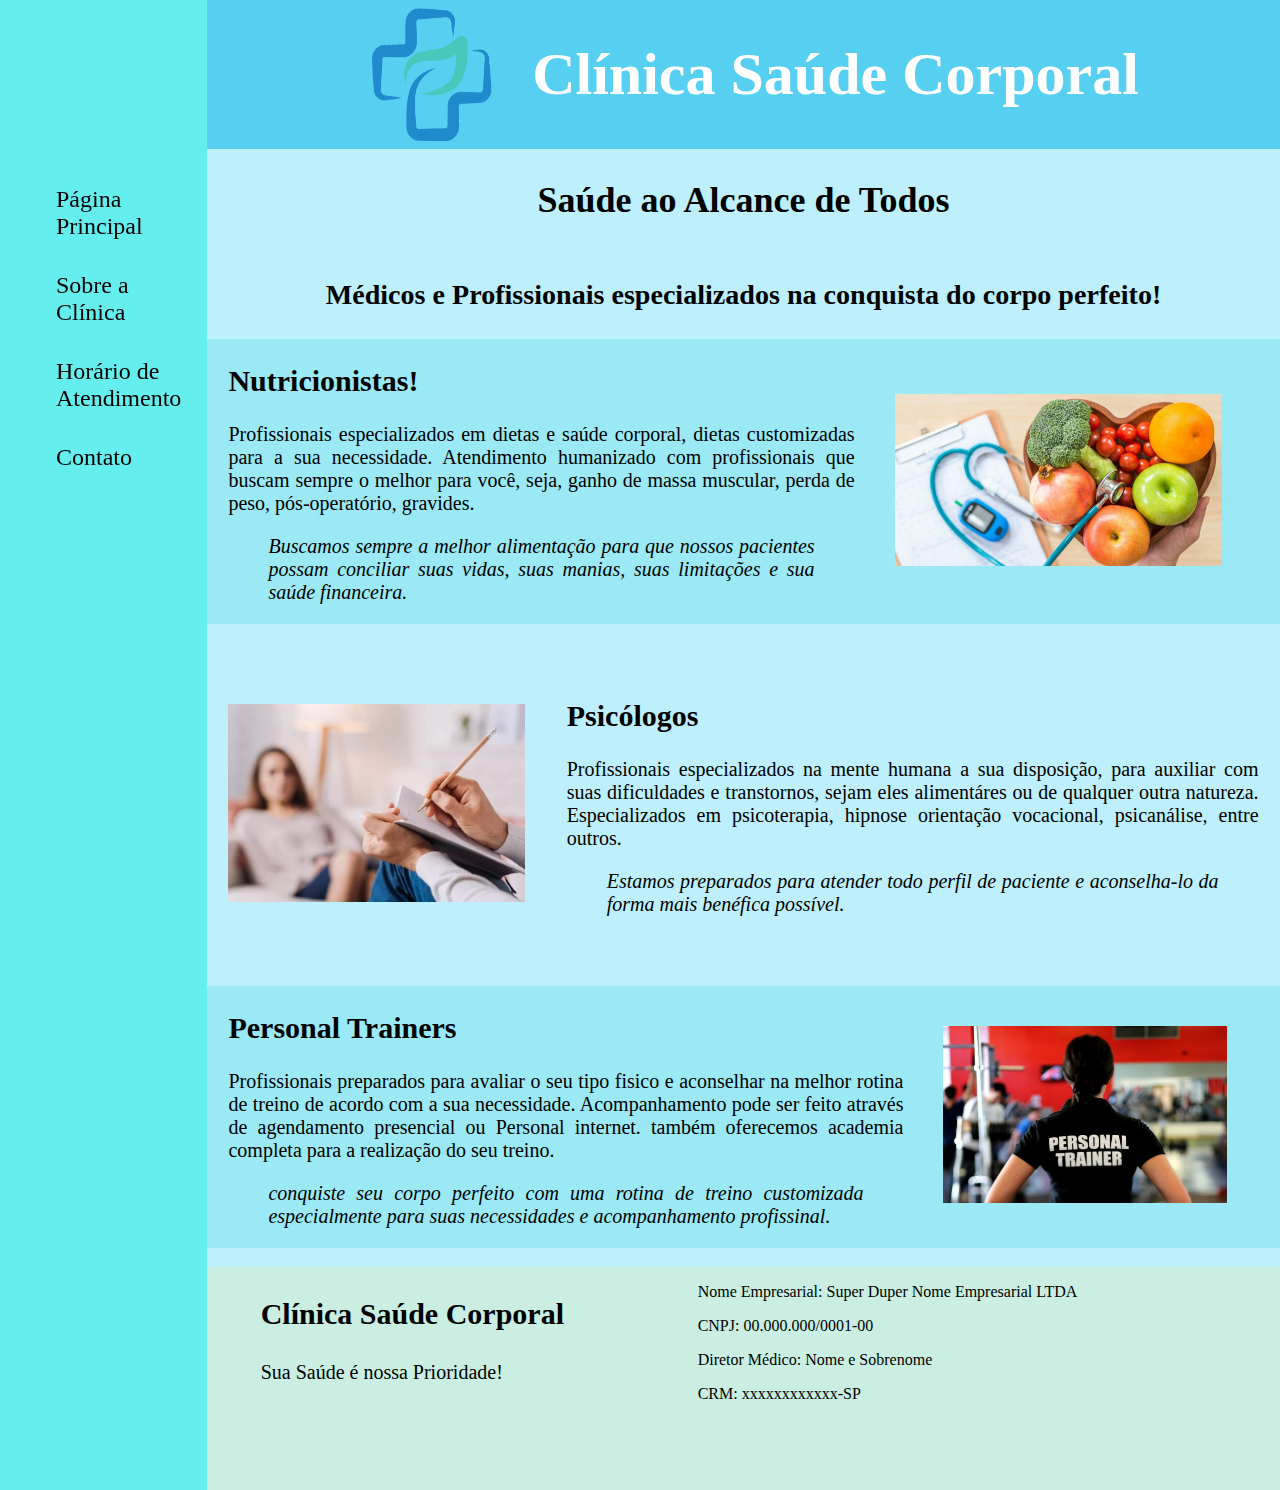
<file: index.html>
<!DOCTYPE html>
<html lang="en">
<head>
    <meta charset="UTF-8">
    <meta http-equiv="X-UA-Compatible" content="IE=edge">
    <meta name="viewport" content="width=device-width, initial-scale=1.0">
    <title>Clínica Saúde Corporal</title>
    <link rel="stylesheet" href="base.css">
</head>
<body>
    <div class="wrapper">
        <div class="menu"> 
            <ul style="list-style: none;">
                <li><a href="#">Página Principal</a></li>
                <li><a href="./about.html">Sobre a Clínica</a></li>
                <li><a href="./serviceHours.html">Horário de Atendimento</a></li>
                <li><a href="./contact.html">Contato</a></li>
            </ul>
        </div>

        <div class="main">
            <div class="header">
                <img src="./imgs/Clinica logo.png" alt="Logo tipo da Clínica">
                <h1>Clínica Saúde Corporal</h1>
            </div>
    
            <div class="content">
                <div class="content__presentation">
                    <h2>Saúde ao Alcance de Todos</h2>
                    <h3>Médicos e Profissionais especializados na conquista do <strong>corpo perfeito!</strong></h3>
                </div>
                <div class="content__nutritionist">
                    <div>    
                        <h2>Nutricionistas!</h2>
                        <p>
                            Profissionais especializados em dietas e saúde corporal, dietas customizadas para a 
                            sua necessidade. Atendimento humanizado com profissionais que buscam sempre o melhor 
                            para você, seja, ganho de massa muscular, perda de peso, pós-operatório, gravides.
                        </p>
                        <blockquote><i>
                            Buscamos sempre a melhor alimentação para que nossos pacientes possam conciliar suas vidas, suas
                            manias, suas limitações e sua saúde financeira.
                        </i></blockquote>
                    </div>
                    <span>
                        <img src="./imgs/img_nutricionista.jpg" alt="Imagem de frutas e verduras em uma bandeija em forma de coração.">
                    </span>
                </div>
                <div class="content__psychologist">
                    <div>    
                        <h2>Psicólogos</h2>
                        <p>
                            Profissionais especializados na mente humana a sua disposição, para auxiliar com suas dificuldades 
                            e transtornos, sejam eles alimentáres ou de qualquer outra natureza. Especializados em psicoterapia, hipnose
                            orientação vocacional, psicanálise, entre outros.
                        </p>
                        <blockquote><i>
                            Estamos preparados para atender todo perfil de paciente e aconselha-lo da forma mais benéfica possível.
                        </i></blockquote>
                    </div>
                    <span>
                        <img src="./imgs/img_psicologo.webp" alt="imagem de uma pessoa anotando algo em um bloco de papel e outra pessoa ao fundo sentada">
                    </span>
                </div>
                <div class="content__trainer">
                    <div>    
                        <h2>Personal Trainers</h2>
                        <p>
                            Profissionais preparados para avaliar o seu tipo fisico e aconselhar na melhor rotina de treino
                            de acordo com a sua necessidade. Acompanhamento pode ser feito através de agendamento presencial ou Personal
                            internet. também oferecemos academia completa para a realização do seu treino.
                        </p>
                        <blockquote><i>
                            conquiste seu corpo perfeito com uma rotina de treino customizada especialmente para suas necessidades e acompanhamento 
                            profissinal. 
                        </i></blockquote>
                    </div>
                    <span>
                        <img src="./imgs/img_personal Trainer.jpg" alt="imagem de uma pessoa de costas vestindo uma camiseta escrita personal trainer">
                    </span>
                </div>
             </div>
             
             <div class="footer">
                 <div>
                     <span>
                         <p id="footer__p">Clínica Saúde Corporal</p>
                         <p>Sua Saúde é nossa Prioridade!</p>
                     </span>
                 </div>
                 <div>
                     <p>Nome Empresarial: Super Duper Nome Empresarial LTDA</p>
                     <p>CNPJ: 00.000.000/0001-00</p>
                     <p>Diretor Médico: Nome e Sobrenome</p>
                     <p>CRM: xxxxxxxxxxxx-SP</p>
                 </div>
             </div>
         </div>
    </div>
</body>
</html>
</file>
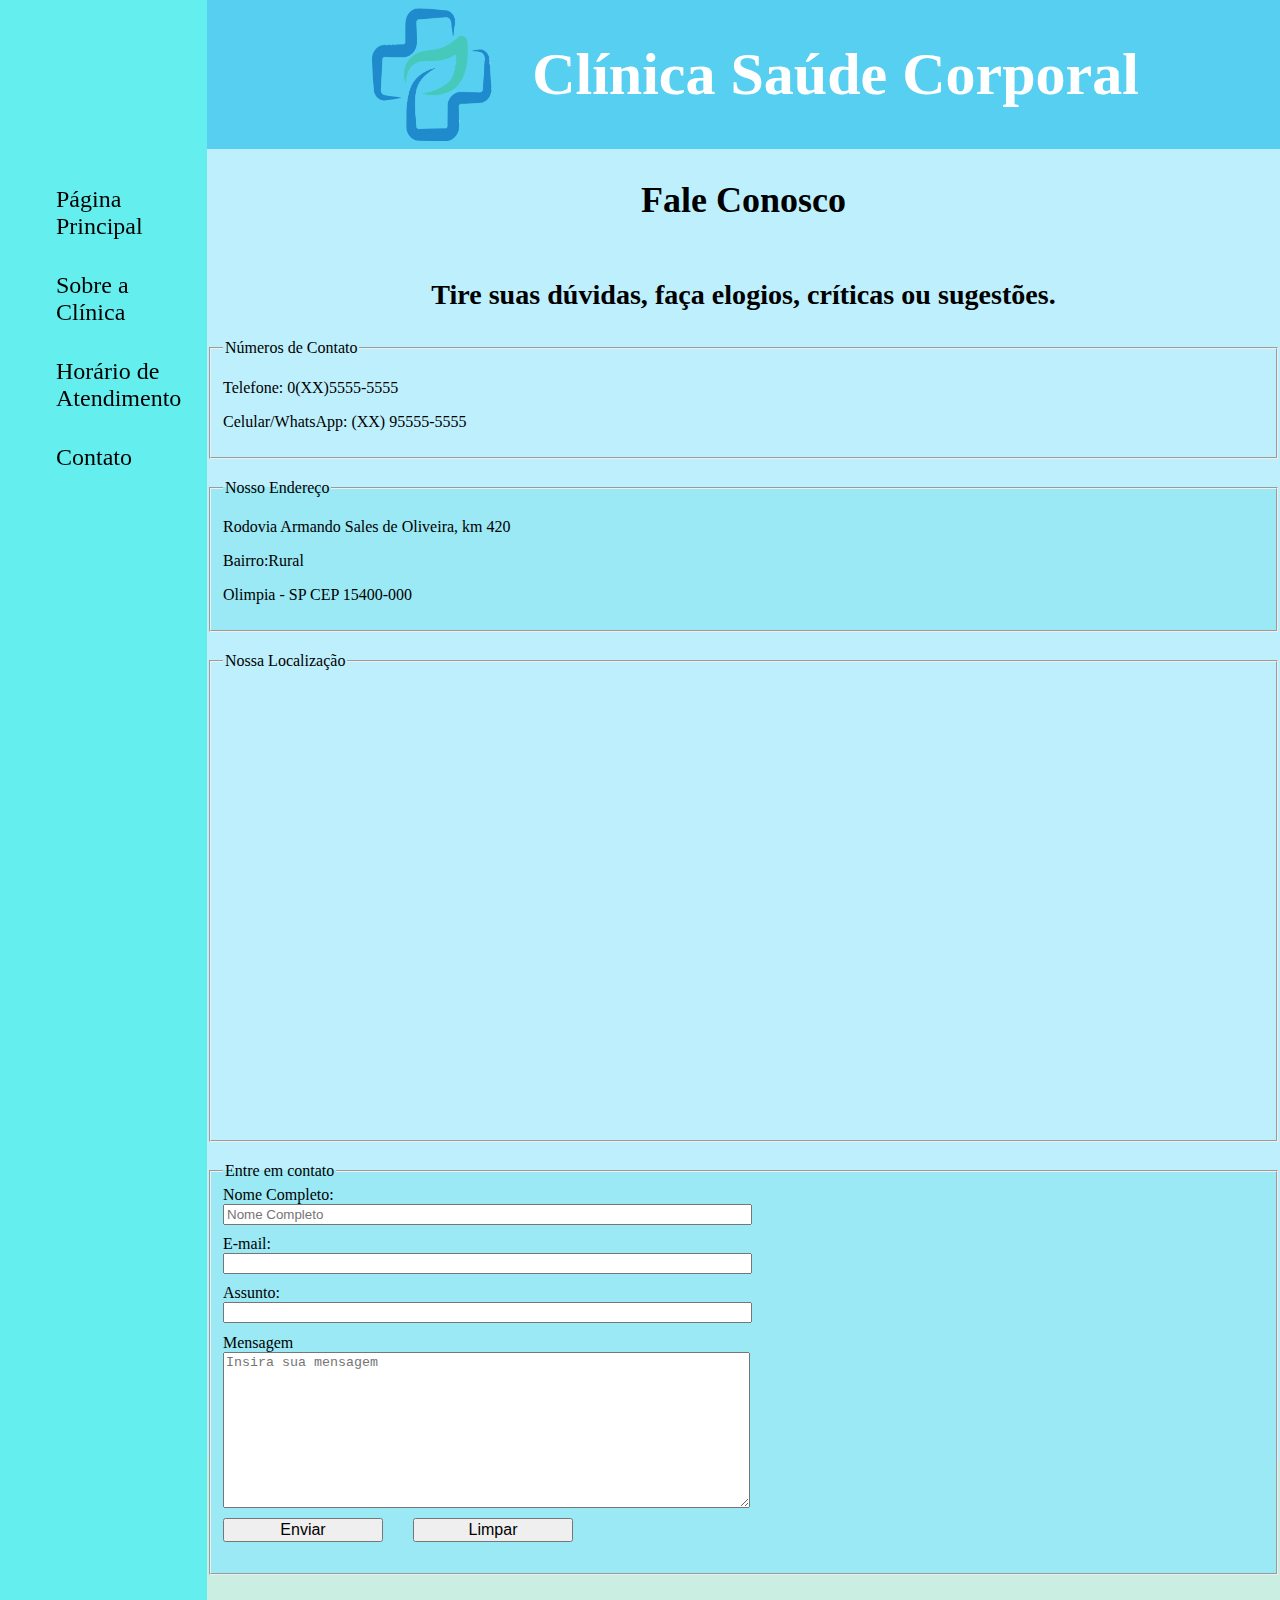
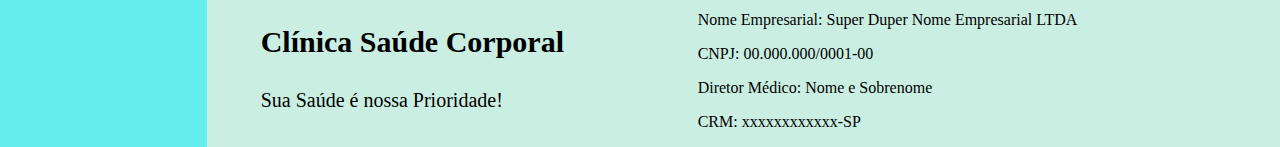
<file: contact.html>
<!DOCTYPE html>
<html lang="en">
<head>
    <meta charset="UTF-8">
    <meta http-equiv="X-UA-Compatible" content="IE=edge">
    <meta name="viewport" content="width=device-width, initial-scale=1.0">
    <title>Clínica Saúde Corporal</title>
    <link rel="stylesheet" href="base.css">
</head>
<body>
    <div class="wrapper">
        <div class="menu"> 
            <ul style="list-style: none;">
                <li><a href="./index.html">Página Principal</a></li>
                <li><a href="./about.html">Sobre a Clínica</a></li>
                <li><a href="./serviceHours.html">Horário de Atendimento</a></li>
                <li><a href="#">Contato</a></li>
            </ul>
        </div>

        <div class="main">
            <div class="header">
                <img src="./imgs/Clinica logo.png" alt="Logo tipo da Clínica">
                <h1>Clínica Saúde Corporal</h1>
            </div>
    
            <div class="content">
                <div class="content__presentation">
                    <h2>Fale Conosco</h2>
                    <h3>Tire suas dúvidas, faça elogios, críticas ou sugestões.</h3>
                </div>
                <div class="contact">
                    <fieldset>
                        <legend>Números de Contato</legend>
                        <p>Telefone: 0(XX)5555-5555</p>
                        <p>Celular/WhatsApp: (XX) 95555-5555</p>
                    </fieldset>
                    <fieldset class="different-bgcolor">
                        <legend>Nosso Endereço</legend>
                        <p>Rodovia Armando Sales de Oliveira, km 420</p>
                        <p>Bairro:Rural</p>
                        <p>Olimpia - SP  CEP 15400-000</p>
                    </fieldset>
                    <fieldset>
                        <legend>Nossa Localização</legend>
                        <iframe src="https://www.google.com/maps/embed?pb=!1m14!1m12!1m3!1d14922.124099774583!2d-48.82733763892218!3d-20.769794075332484!2m3!1f0!2f0!3f0!3m2!1i1024!2i768!4f13.1!5e0!3m2!1spt-BR!2sbr!4v1708525981035!5m2!1spt-BR!2sbr" width="600" height="450" style="border:0;" allowfullscreen="" loading="lazy" referrerpolicy="no-referrer-when-downgrade"></iframe>
                    </fieldset>
                    <fieldset name="contact-form" class="contact-form">
                        <legend>Entre em contato</legend>
                        <form name="contact-form" class="contact-form">
                            <label>Nome Completo: </label><input name="contact-form" required type="text" placeholder="Nome Completo">
                            <label>E-mail: </label><input required type="email">
                            <label>Assunto: </label><input required type="text">
                            <label>Mensagem</label><textarea required cols="30" rows="10" placeholder="Insira sua mensagem"></textarea>
                            <div>
                                <button name="contact-form" type="submit" action="#" >Enviar</button>
                                <button name="contact-form" type="reset">Limpar</button>
                            </div>
                        </form>
                    </fieldset>
                </div>
                <div class="footer">
                    <div>
                        <span>
                            <p id="footer__p">Clínica Saúde Corporal</p>
                            <p>Sua Saúde é nossa Prioridade!</p>
                        </span>
                    </div>
                    <div>
                        <p>Nome Empresarial: Super Duper Nome Empresarial LTDA</p>
                        <p>CNPJ: 00.000.000/0001-00</p>
                        <p>Diretor Médico: Nome e Sobrenome</p>
                        <p>CRM: xxxxxxxxxxxx-SP</p>
                    </div>
                </div>
            </div>
        </div>
    </div>
</body>
</html>
</file>
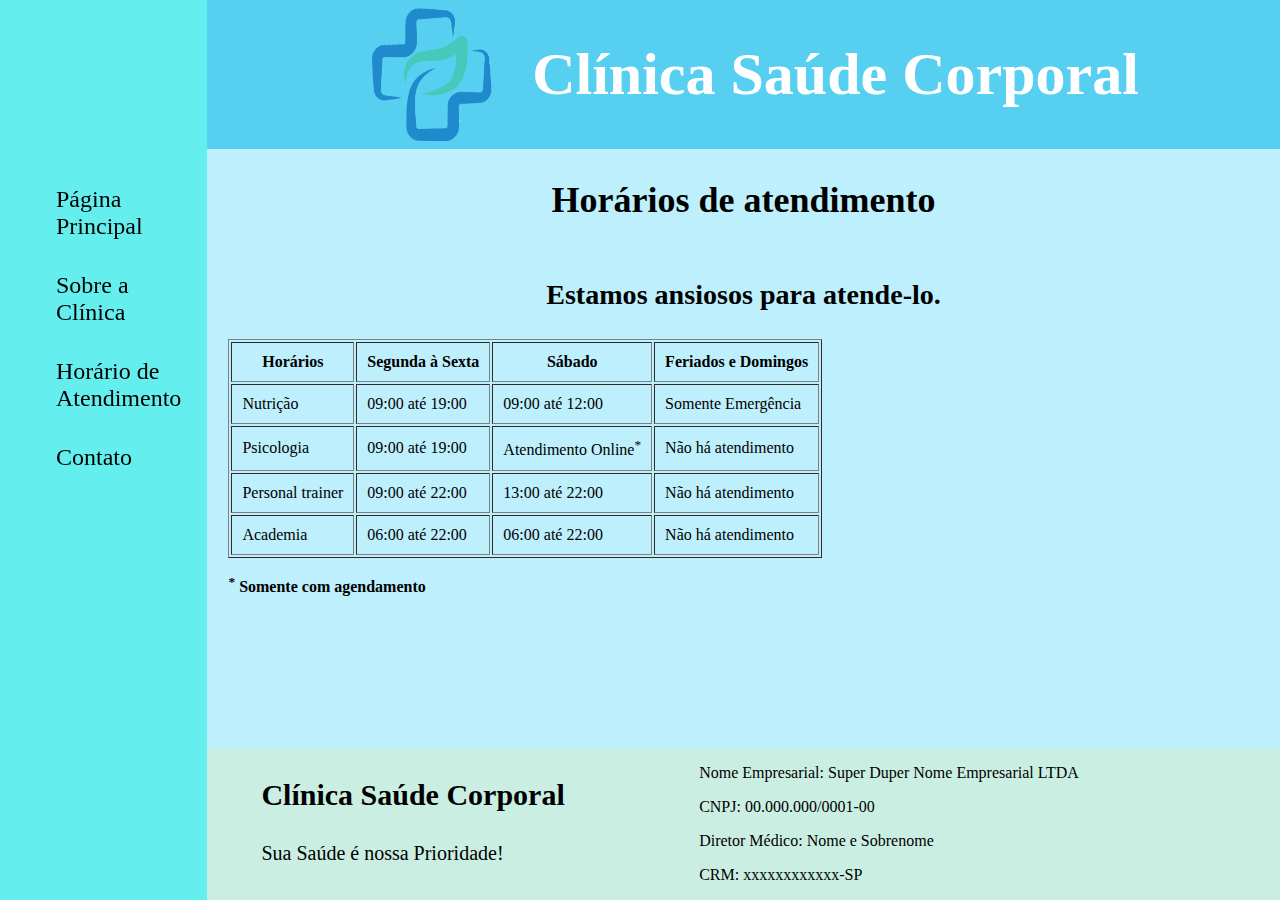
<file: serviceHours.html>
<!DOCTYPE html>
<html lang="en">
<head>
    <meta charset="UTF-8">
    <meta http-equiv="X-UA-Compatible" content="IE=edge">
    <meta name="viewport" content="width=device-width, initial-scale=1.0">
    <title>Clínica Saúde Corporal</title>
    <link rel="stylesheet" href="base.css">
</head>
<body id="body">
    <div class="wrapper">
        <div class="menu"> 
            <ul style="list-style: none;">
                <li><a href="./index.html">Página Principal</a></li>
                <li><a href="./about.html">Sobre a Clínica</a></li>
                <li><a href="#">Horário de Atendimento</a></li>
                <li><a href="./contact.html">Contato</a></li>
            </ul>
        </div>

        <div class="main">
            <div class="header">
                <img src="./imgs/Clinica logo.png" alt="Logo tipo da Clínica">
                <h1>Clínica Saúde Corporal</h1>
            </div>
    
            <div class="content"  id="content">
                <div class="content__presentation">
                    <h2>Horários de atendimento</h2>
                    <h3>Estamos ansiosos para atende-lo.</h3>
                </div>
                <div class="content__table">

                    <table border="1px solid black" cellpadding = "10px" summary="Tabela descrevendo os horários de atedimento na clínica saúde Corporal">
                        <thead>
                            <tr>
                                <th>Horários</th>
                                <th>Segunda à Sexta</th>
                                <th>Sábado</th>
                                <th>Feriados e Domingos</th>
                            </tr>
                        </thead>
                        <tbody>
                            <tr>
                                <td>Nutrição</td>
                                <td>09:00 até 19:00</td>
                                <td>09:00 até 12:00</td>
                                <td>Somente Emergência</td>
                            </tr>
                            <tr>
                                <td>Psicologia</td>
                                <td>09:00 até 19:00</td>
                                <td>Atendimento Online<sup>*</sup></td>
                                <td>Não há atendimento</td>
                            </tr
                            <tr>
                                <td>Personal trainer</td>
                                <td>09:00 até 22:00</td>
                                <td>13:00 até 22:00</td>
                                <td>Não há atendimento</td>
                            </tr
                            <tr>
                                <td>Academia</td>
                                <td>06:00 até 22:00</td>
                                <td>06:00 até 22:00</td>
                                <td>Não há atendimento</td>
                            </tr
                        </tbody>
                    </table>
                    <p><sup>*</sup> Somente com agendamento</p>
                </div>
                    
             <div class="footer" id="footer">
                 <div>
                     <span>
                         <p id="footer__p">Clínica Saúde Corporal</p>
                         <p>Sua Saúde é nossa Prioridade!</p>
                     </span>
                 </div>
                 <div>
                     <p>Nome Empresarial: Super Duper Nome Empresarial LTDA</p>
                     <p>CNPJ: 00.000.000/0001-00</p>
                     <p>Diretor Médico: Nome e Sobrenome</p>
                     <p>CRM: xxxxxxxxxxxx-SP</p>
                 </div>
             </div>
         </div>
    </div>
</body>
</html>
</file>
<file: base.css>
html, body {
    margin: 0;
    padding: 0;
    box-sizing: border-box;
}

a{
    text-decoration: none;
    color: black;
}

body {
    display: flex;
    justify-content: center;
}

#body{
    height: 100vh;
}
.wrapper {
    width: 100vw;
    display: flex;
    margin: 0 auto;
    background-color: #caefe2;
}

.main {
    display: flex;
    flex: 1;
    flex-flow: column;
    width: 85%;
}
.menu {
    display: flex;
    justify-content: left;
    width: 15%;
    background-color: rgb(101, 238, 238);
    padding: 10px 15px 0px 0px;
}

.menu>ul{
    font-size: 24px;
    margin-top: 10rem;
    width: 12%;
    position: fixed;

}

.menu>ul>li{
    padding: 1rem;    
}

.menu>ul>li>a:hover{
    color: #969393;
}

.header {
    display: flex;
    justify-content: center;
    background-color: #57cff1;
}

.header>img{
    width: 120px;
    height: auto;
    margin-left: 1rem;
    padding: 0.5rem;
}
.header>h1{
    color: white;
    margin-left: 2rem;
    font-size: 60px;
}

#content{
    height: 100%;
}
.content {

    background-color: #beeffc;
    min-height: 300px;
    height: 75%;
}

.content__presentation{
    display: flex;
    flex-direction: column;
    justify-content: center;
    align-items: center;

    font-size: 24px;
}

.content__nutritionist, .content__about-us{
    display: flex;
    justify-content: center;
    align-items: center;
    gap: 40px;
    margin-bottom: 50px;
    padding: 0 2%;
    background-color: #9be9f5;
}

.content__nutritionist>div, .content__about-us>div{
    font-size: 20px;
    text-align: justify;
}
.content__nutritionist>span>img{
    width: 90%;
}

.content__psychologist{
    display: flex;
    flex-direction: row-reverse;
    justify-content: center;
    align-items: center;
    gap: 80px;
    margin-bottom: 50px;
    padding: 0 2%;
}

.content__psychologist>div{
    font-size: 20px;
    text-align: justify;
}
.content__psychologist>span>img{
    width: 115%;
}

.content__trainer{
    display: flex;
    justify-content: center;
    align-items: center;
    gap: 40px;
    margin-bottom: 90px;
    padding: 0 2%;
    background-color: #9be9f5;
}

.content__trainer>div{
    font-size: 20px;
    text-align: justify;
}
.content__trainer>span>img{
    width: 90%;
}


.footer {
    background-color: #caefe2;
    display: flex;
    justify-content: left;
    gap: 80px;
}

.footer>div{
    margin-left: 5%;
}

.footer>div>span{
    font-size: 20px;
}
#footer{
    width: 85%;
    position: fixed;
    bottom: 0;
}

#footer__p{
    font-size: 30px;
    font-weight: bold;
    text-align: center;
}


/* these styles are for about page */
.content__instalations>h2{
    margin-left: 1%;
}
.content__instalations__imgs{
    display: flexbox;
    background-color: #beeffc;
}

.content__instalations__imgs>img{
    width: 600px;
    margin: 3%;
}

/* these styles are for serviceHours page */

.content__table{
    margin-left: 2%;
}

.content__table > p {
    font-weight: bold;
}

/* these styles are for Contact page */

.contact > fieldset{
    margin-bottom: 20px;
}

.contact-form {
    display: flex;
    flex-direction: column;
    background-color: #9be9f5;
    margin-bottom: 2%;
}
.contact-form > input, .contact-form > textarea {
    margin-bottom: 1%;
    width: 50%;
}

.contact-form> div> button:hover{
    background-color: darkgray;
}

.contact-form> div{
    display: flex;
    gap: 30px;
}

.contact-form> div> button{
    font-size: 16px;
    width: 10rem;
    height: 1.5rem;
}

.different-bgcolor{
    background-color: #9be9f5;
}
</file>
